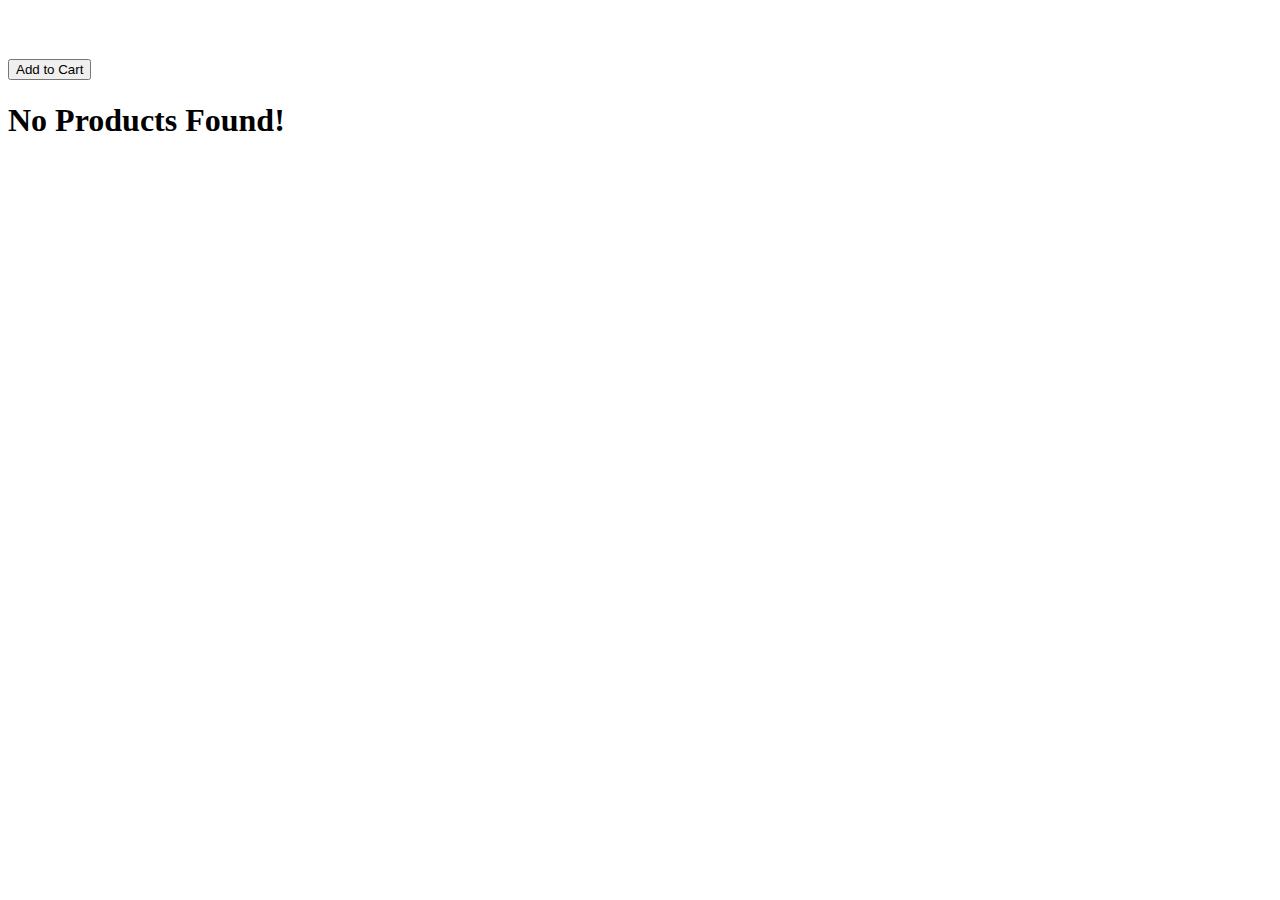
<file: src/main/resources/templates/index.html>
<!DOCTYPE HTML>
<html xmlns:th="http://www.thymeleaf.org">
    <head>
        <title>Ecommerce FTEC</title>
        <link rel="stylesheet"  th:href="@{/css/main.css}" />
        <link rel="stylesheet"  th:href="@{/css/product.css}" />
        <link rel="stylesheet"  th:href="@{/css/forms.css}" />
        <script th:src="@{/js/main.js}"></script>
        <meta http-equiv="Content-Type" content="text/html; charset=UTF-8" />
    </head>
    <body>
        <div th:replace="fragments/header :: header"></div>

        <main>
            <div class="grid" th:if="${products.size() > 0}">
                <article class="card product-item" th:each="product: ${products}">
                    <header class="card__header">
                        <h1 class="product__title" th:text="${product.title}"></h1>
                    </header>
                    <div class="card__image">
                        <img th:src="${product.imageUrl}" th:alt="${product.title}">
                    </div>
                    <div class="card__content">
                        <h2 class="product__price" th:text="'R$ ' + ${product.price}"></h2>
                        <p class="product__description" th:text="${product.description}"></p>
                    </div>
                    <div class="card__actions">
                        <form th:action="@{/cart}" method="post">
                            <button class="btn" type="submit">Add to Cart</button>
                            <input type="hidden" name="productId" th:value="${product.id}">
                        </form>
                    </div>
                </article>
            </div>
            <h1 th:unless="${products.size() > 0}">No Products Found!</h1>
        </main>
    </body>
</html>
</file>
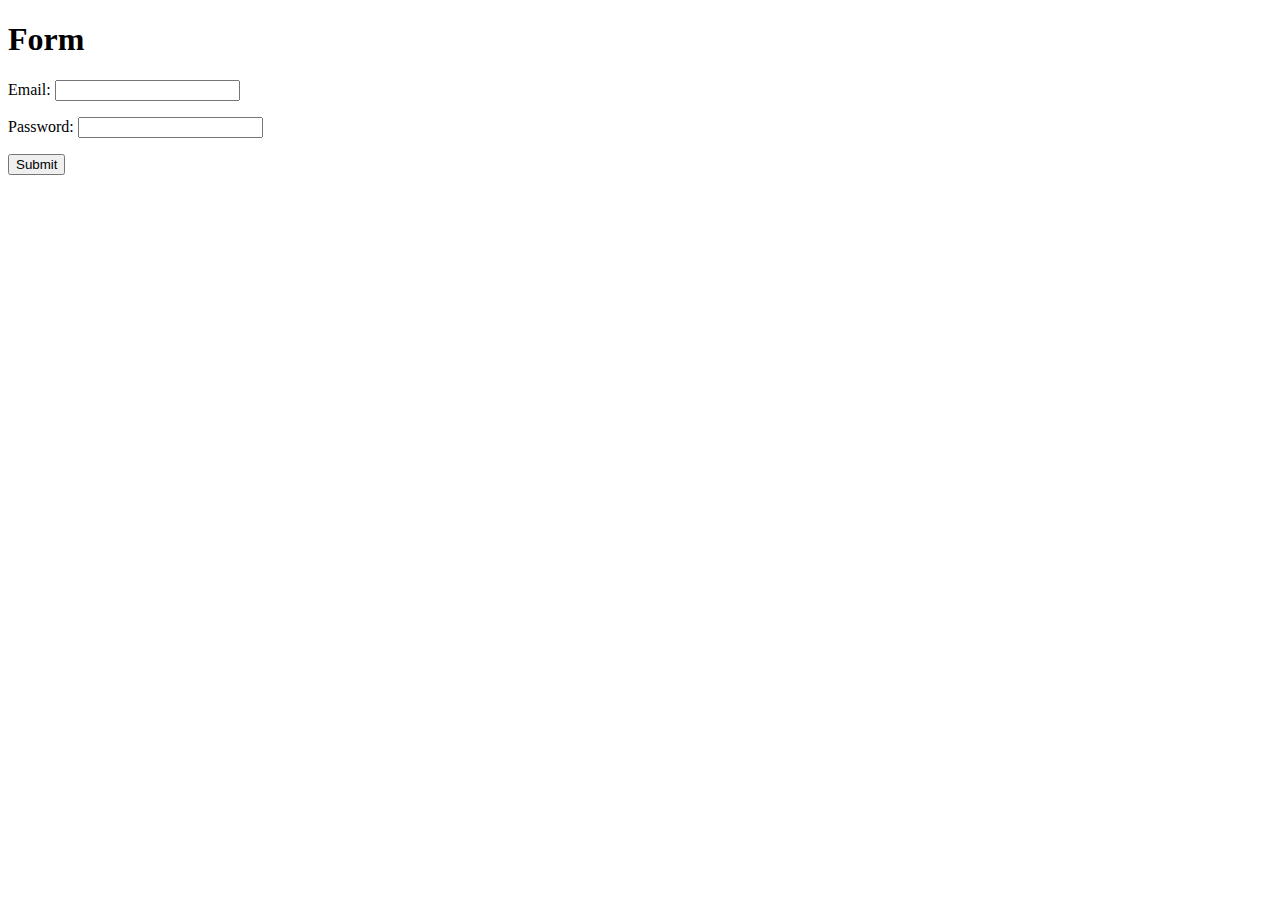
<file: src/main/resources/templates/login.html>
<!DOCTYPE HTML>
<html xmlns:th="http://www.thymeleaf.org">
    <head>
        <title>Login</title>
        <meta http-equiv="Content-Type" content="text/html; charset=UTF-8" />
    </head>
    <body>
    <h1>Form</h1>
        <form th:action="@{/login}" method="post">
            <p>Email: <input type="text" id="email" name="email" /></p>
            <p>Password: <input tyspe="text" id="password" name="password" /></p>
            <p><input type="submit" value="Submit" /></p>
        </form>
    </body>
</html>
</file>
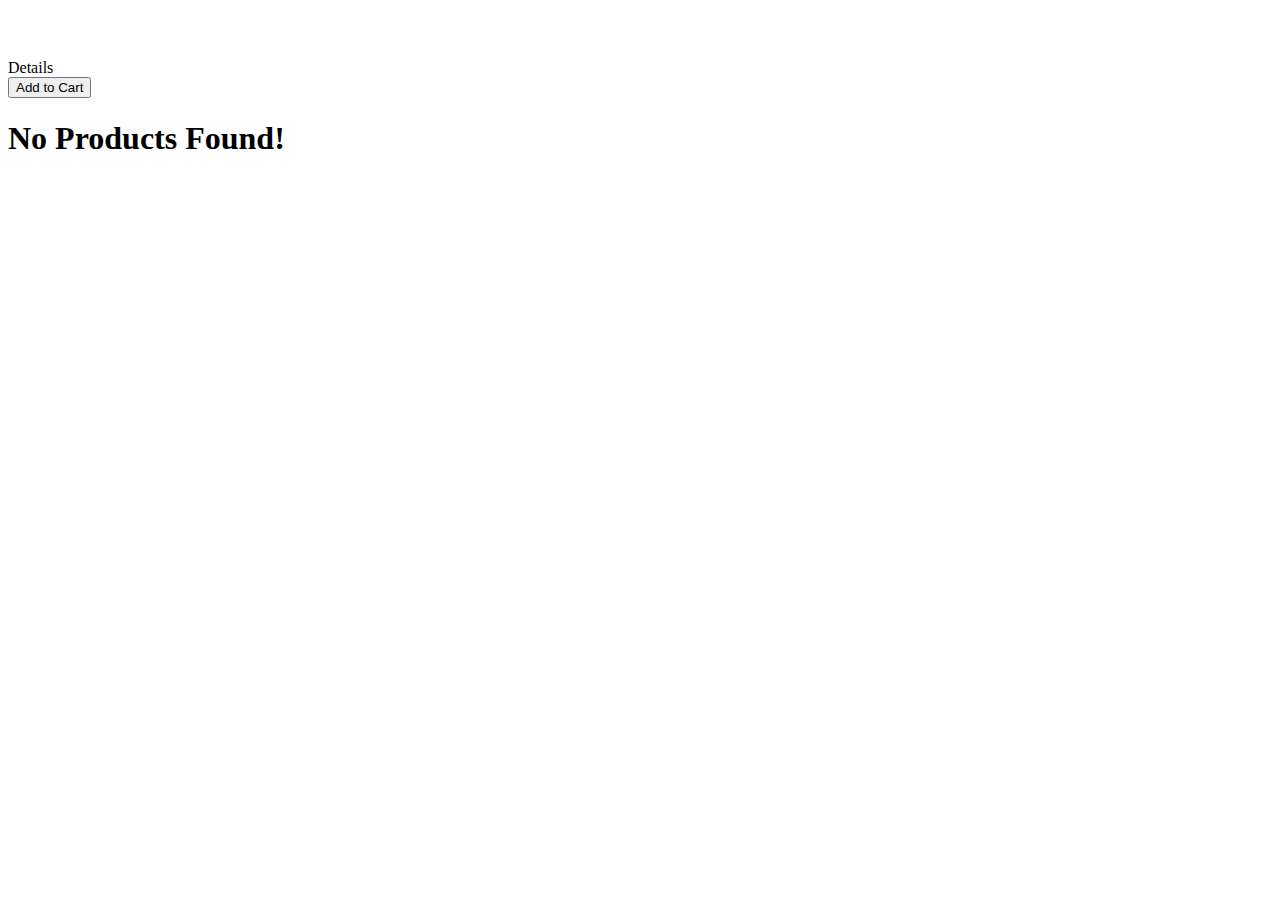
<file: src/main/resources/templates/product-list.html>
<!DOCTYPE html>
<html xmlns:th="http://www.thymeleaf.org">
<head>
    <meta charset="UTF-8">
    <link rel="stylesheet"  th:href="@{/css/main.css}" />
    <link rel="stylesheet"  th:href="@{/css/product.css}" />
    <link rel="stylesheet"  th:href="@{/css/forms.css}" />
    <title>Products</title>
</head>
<body>
    <div th:replace="fragments/header :: header"></div>

    <main>
        <div class="grid" th:if="${products.size() > 0}">
            <article class="card product-item" th:each="product: ${products}">
                <header class="card__header">
                    <h1 class="product__title" th:text="${product.title}"></h1>
                </header>
                <div class="card__image">
                    <img th:src="${product.imageUrl}" th:alt="${product.title}">
                </div>
                <div class="card__content">
                    <h2 class="product__price" th:text="'R$ ' + ${product.price}"></h2>
                    <p class="product__description" th:text="${product.description}"></p>
                </div>
                <div class="card__actions">
                    <a th:href="@{/products/details(id=${product.id})}" class="btn">Details</a>
                    <form th:action="@{/cart}" method="post">
                        <button class="btn" type="submit">Add to Cart</button>
                        <input type="hidden" name="productId" th:value="${product.id}">
                    </form>
                </div>

            </article>
        </div>
        <h1 th:unless="${products.size() > 0}">No Products Found!</h1>
    </main>
</body>
</html>
</file>
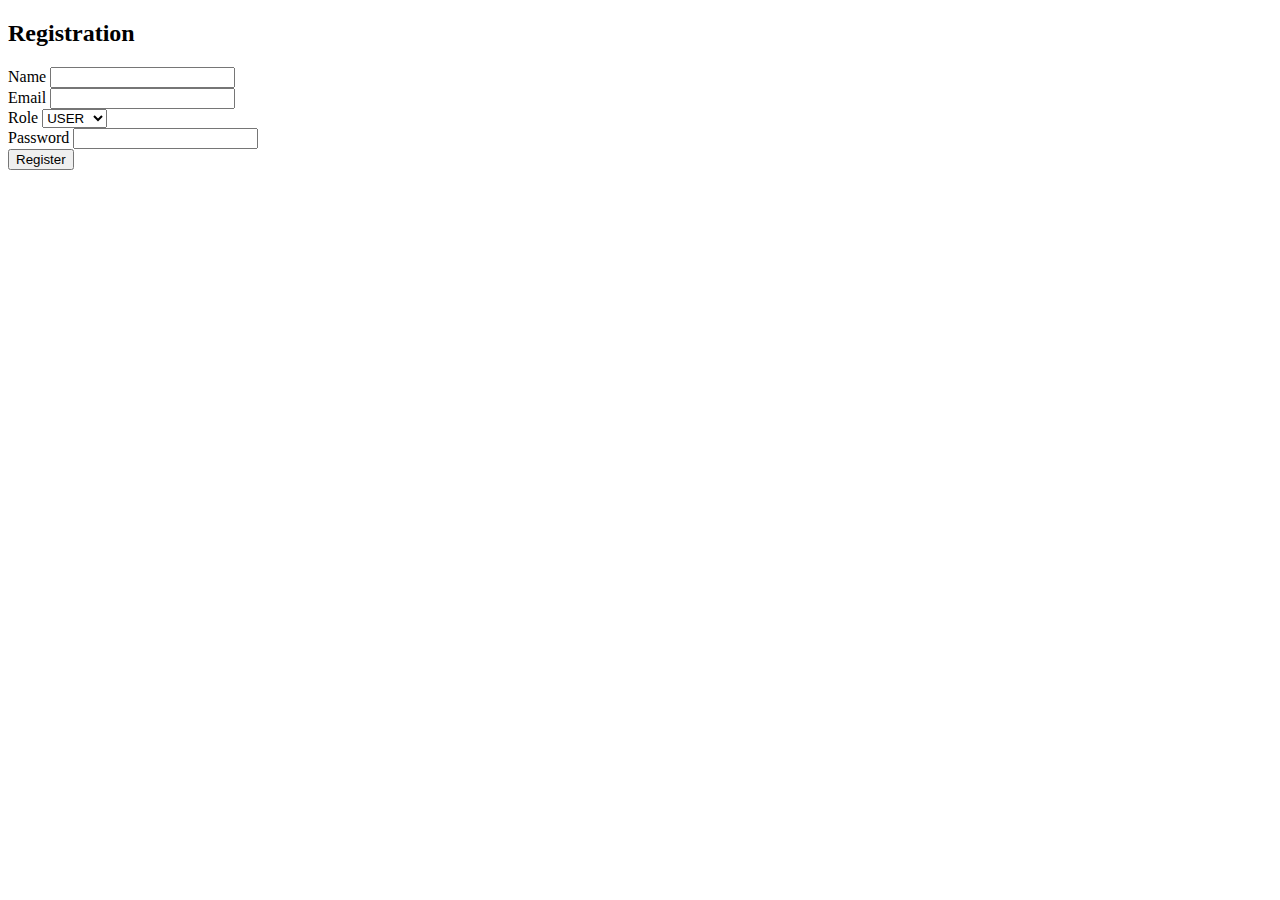
<file: src/main/resources/templates/register.html>
<!DOCTYPE html>
<html lang="en" xmlns:th="http://www.thymeleaf.org">
<head>
    <meta charset="UTF-8">
    <link rel="stylesheet"  th:href="@{/css/main.css}" />
    <link rel="stylesheet"  th:href="@{/css/product.css}" />
    <link rel="stylesheet"  th:href="@{/css/forms.css}" />
    <title>Register</title>
</head>
<body>
    <div th:replace="fragments/header :: header"></div>
    <main>
        <h2 class="centered">Registration</h2>
        <form th:action="@{/register}" th:object="${user}" method="post" class="product-form">
            <div class="form-control">
                <label for="name">Name</label>
                <input type="text" id="name" name="name" th:field="*{name}">
            </div>
            <div class="form-control">
                <label for="email">Email</label>
                <input type="text" id="email" name="email" th:field="*{email}">
            </div>
            <div class="form-control">
                <label for="role">Role</label>
                <select name="role" id="role">
                    <option value="USER">USER</option>
                    <option value="ADMIN">ADMIN</option>
                </select>
            </div>
            <div class="form-control">
                <label for="password">Password</label>
                <input type="password" id="password" th:field="*{password}">
            </div>
            <button class="btn" type="submit">Register</button>
        </form>
    </main>
</body>
</html>
</file>
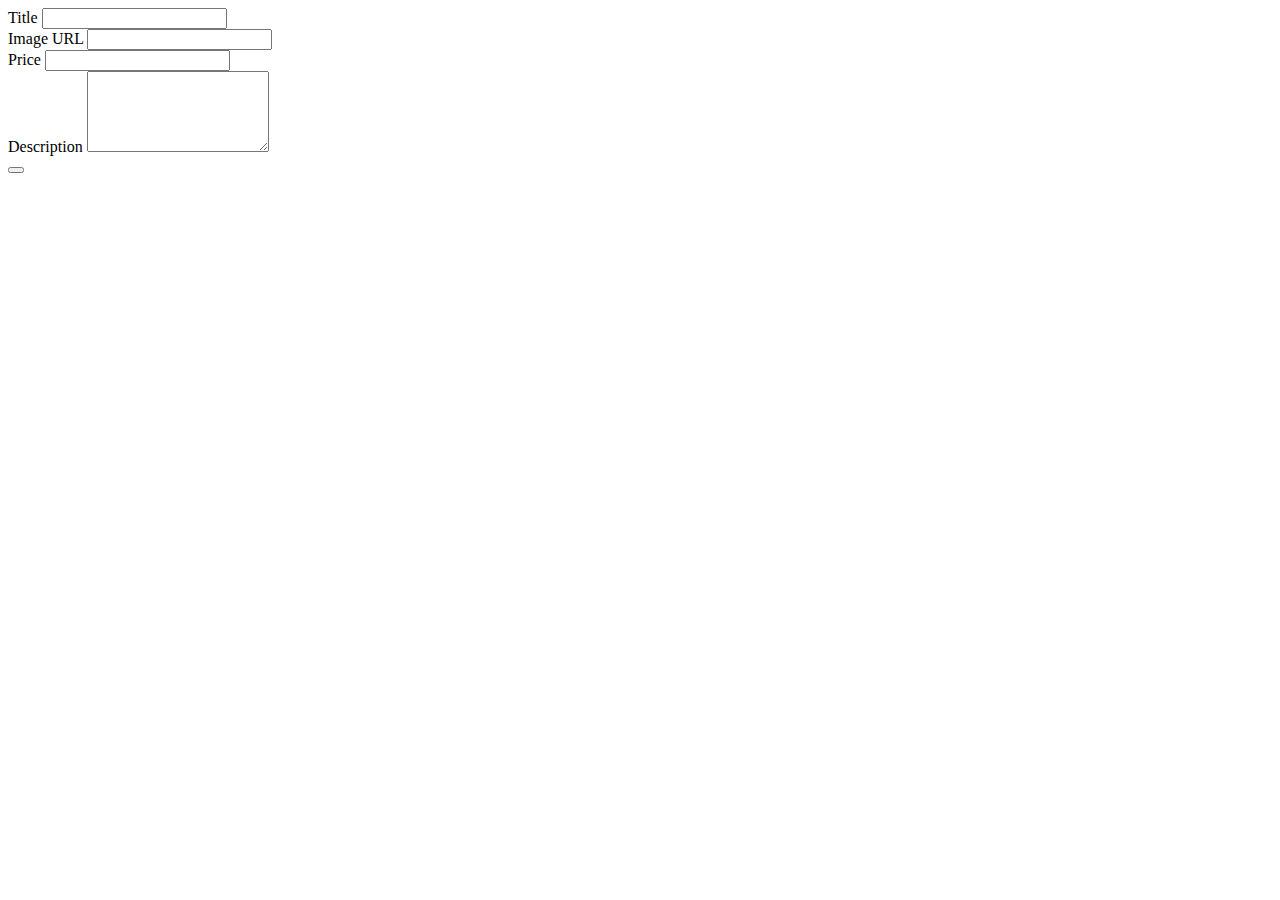
<file: src/main/resources/templates/admin/edit-product.html>
<!DOCTYPE html>
<html xmlns:th="http://www.thymeleaf.org">
<head>
    <meta charset="UTF-8">
    <link rel="stylesheet"  th:href="@{/css/main.css}" />
    <link rel="stylesheet"  th:href="@{/css/product.css}" />
    <link rel="stylesheet"  th:href="@{/css/forms.css}" />
    <title th:text="'Edit product - ' + ${product.title}"></title>
</head>
<body>
    <div th:replace="fragments/header :: header"></div>

    <main>
        <form th:action="${editMode} ? @{/admin/edit-product} : @{/admin/add-product}" th:object="${product}" method="post" class="product-form">
            <div class="form-control">
                <label for="title">Title</label>
                <input type="text" id="title" name="title" th:field="*{title}" th:value="${editMode} ? ${product.title}">
            </div>
            <div class="form-control">
                <label for="imageUrl">Image URL</label>
                <input type="text" id="imageUrl" name="imageUrl" th:field="*{imageUrl}" th:value="${editMode} ? ${product.imageUrl}">
            </div>
            <div class="form-control">
                <label for="price">Price</label>
                <input type="number" id="price" name="price" th:field="*{price}" th:value="${editMode} ? ${product.price}">
            </div>
            <div class="form-control">
                <label for="description">Description</label>
                <textarea name="description" id="description" rows="5" th:field="*{description}" th:text="${editMode} ? ${product.description}"></textarea>
            </div>
            <input th:if="${editMode}" type="hidden" th:field="*{id}" th:value="${product.id}">
            <button class="btn" type="submit" th:text="${editMode} ? 'Update Product' : 'Add Product'"></button>
        </form>
    </main>
</body>
</html>
</file>
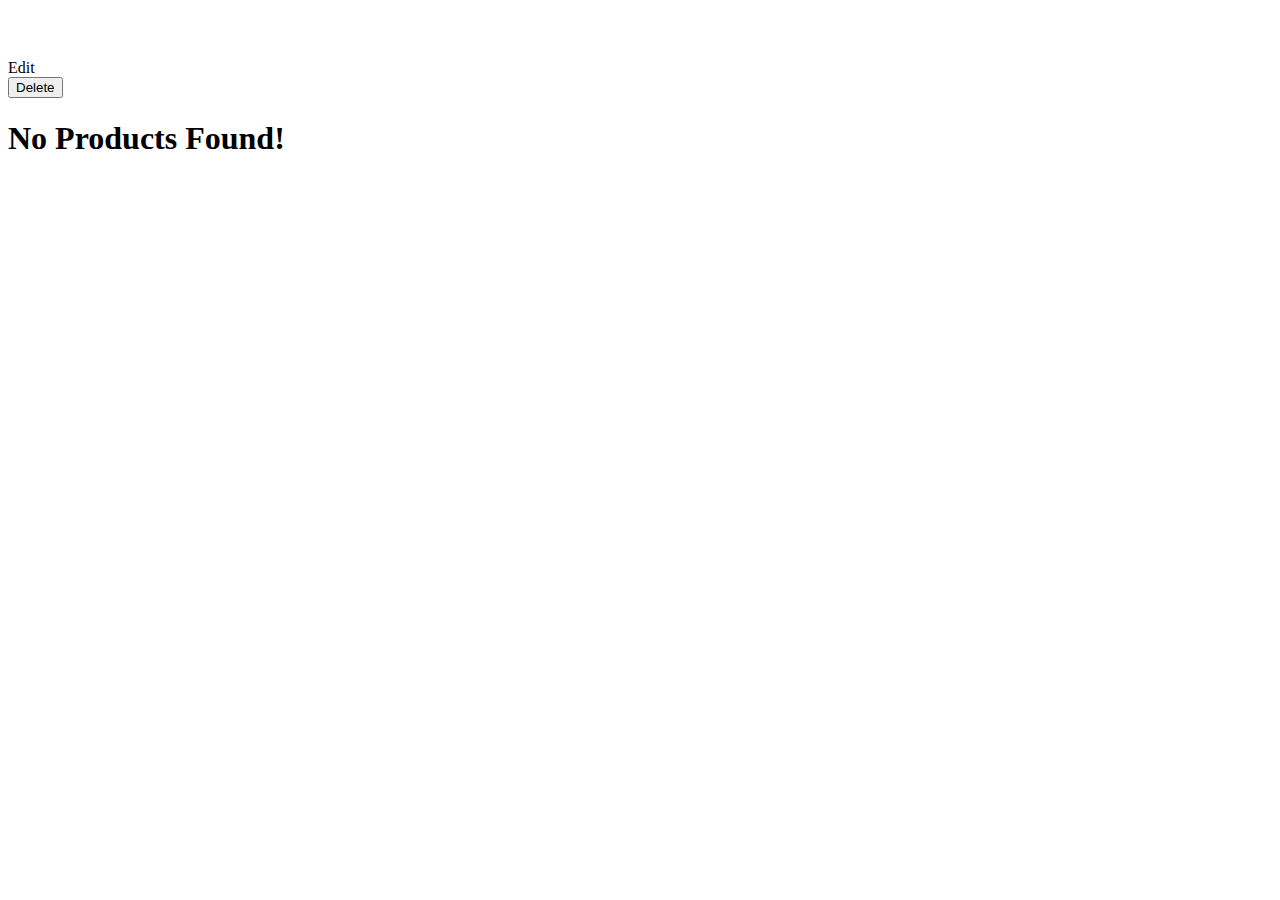
<file: src/main/resources/templates/admin/products.html>
<!DOCTYPE html>
<html xmlns:th="http://www.thymeleaf.org">
<head>
    <meta charset="UTF-8">
    <link rel="stylesheet"  th:href="@{/css/main.css}" />
    <link rel="stylesheet"  th:href="@{/css/product.css}" />
    <link rel="stylesheet"  th:href="@{/css/forms.css}" />
    <title>Admin - Products</title>
</head>
<body>
    <div th:replace="fragments/header :: header"></div>

    <main>
        <div class="grid" th:if="${products.size() > 0}">
            <article class="card product-item" th:each="product: ${products}">
                <header class="card__header">
                    <h1 class="product__title" th:text="${product.title}"></h1>
                </header>
                <div class="card__image">
                    <img th:src="${product.imageUrl}" th:alt="${product.title}">
                </div>
                <div class="card__content">
                    <h2 class="product__price" th:text="'R$ ' + ${product.price}"></h2>
                    <p class="product__description" th:text="${product.description}"></p>
                </div>
                <div class="card__actions">
                    <a th:href="@{/admin/edit-product(id=${product.id}, editMode=${true})}" class="btn">Edit</a>
                    <form th:action="@{/admin/delete-product}" method="post">
                        <button class="btn" type="submit">Delete</button>
                        <input type="hidden" name="productId" th:value="${product.id}">
                    </form>
                </div>

            </article>
        </div>
        <h1 th:unless="${products.size() > 0}">No Products Found!</h1>
    </main>
</body>
</html>
</file>
